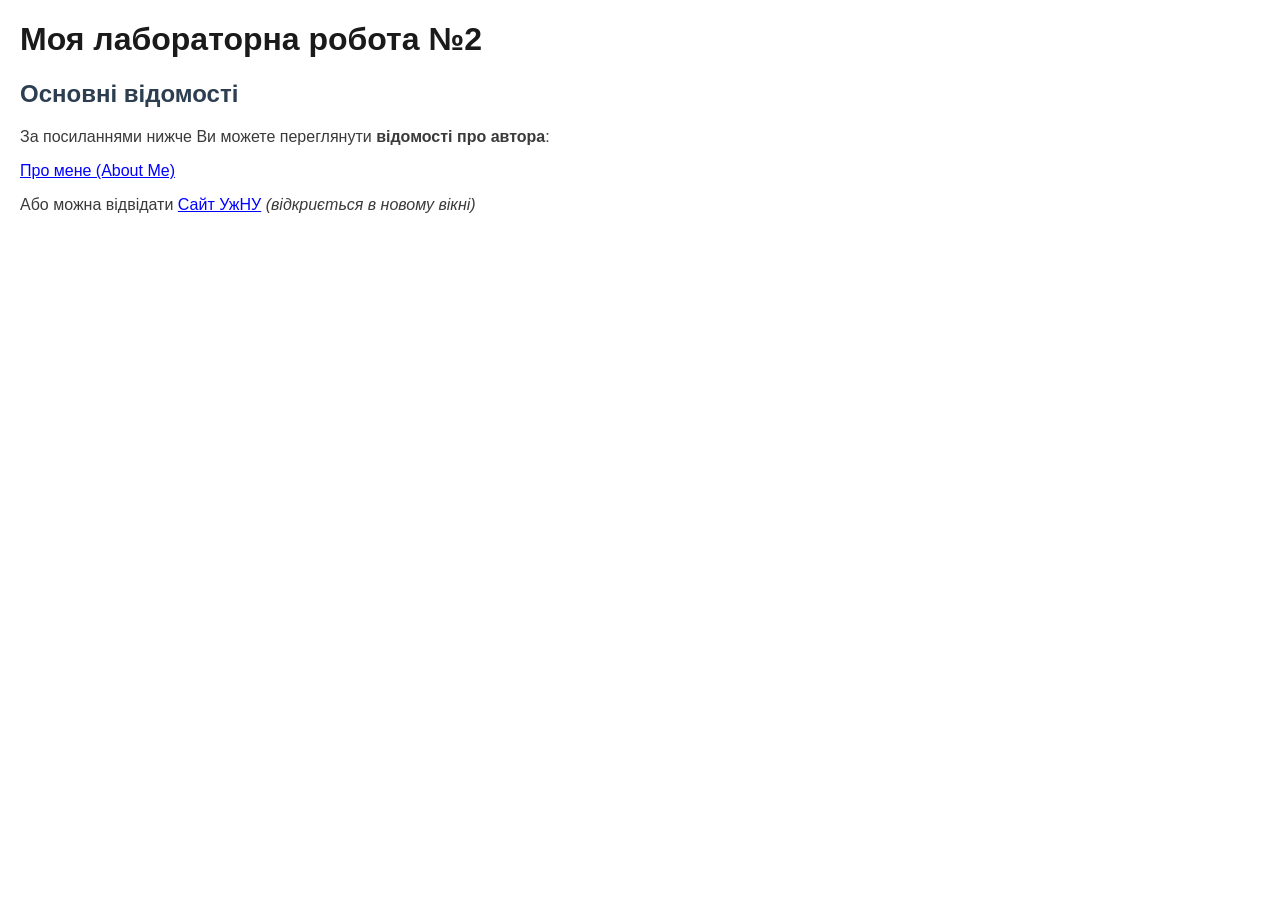
<file: index.html>
<!DOCTYPE html>
<html lang="ua">
 <head>
    <meta charset="utf-8">
    <title>Лабораторна робота №2: головна</title>
    <link rel="stylesheet" href="styles.css">
 </head>
 <body>
    <h1>Моя лабораторна робота №2</h1>

    <h2>Основні відомості</h2>

    <p>За посиланнями нижче Ви можете переглянути <strong>відомості про автора</strong>:</p>

    <p><a href="author.html">Про мене (About Me)</a></p>

    <p>Або можна відвідати <a href="https://www.uzhnu.edu.ua/" target="_blank">Сайт УжНУ</a> <em>(відкриється в новому вікні)</em></p>
 </body>
</html>
</file>
<file: styles.css>
body {
    font-family: Arial, sans-serif;
    margin: 20px;
    color: #3a3a3a;
}

h1 {
    color: #1a1a1a;
}

h2 {
    color: #2c3e50;
}

a {
    color: #0000ff;
    text-decoration: underline;
}
</file>
